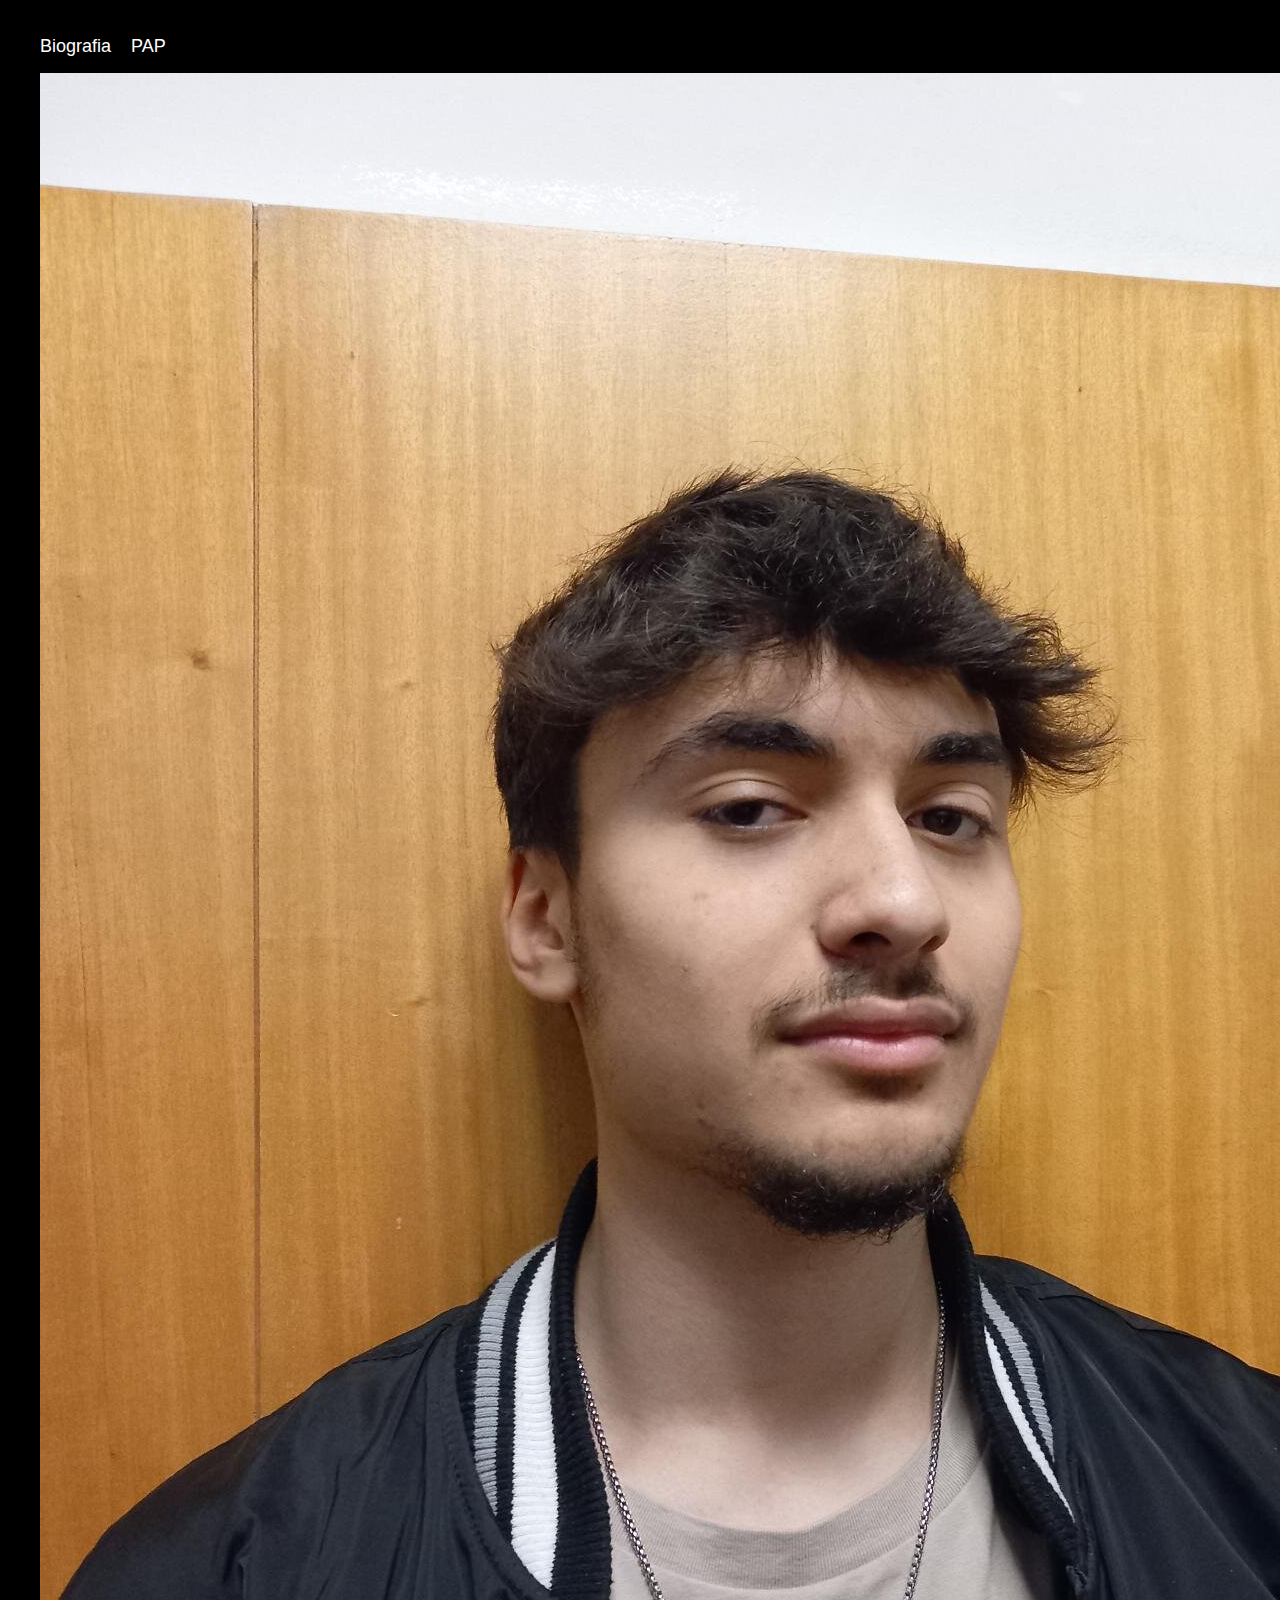
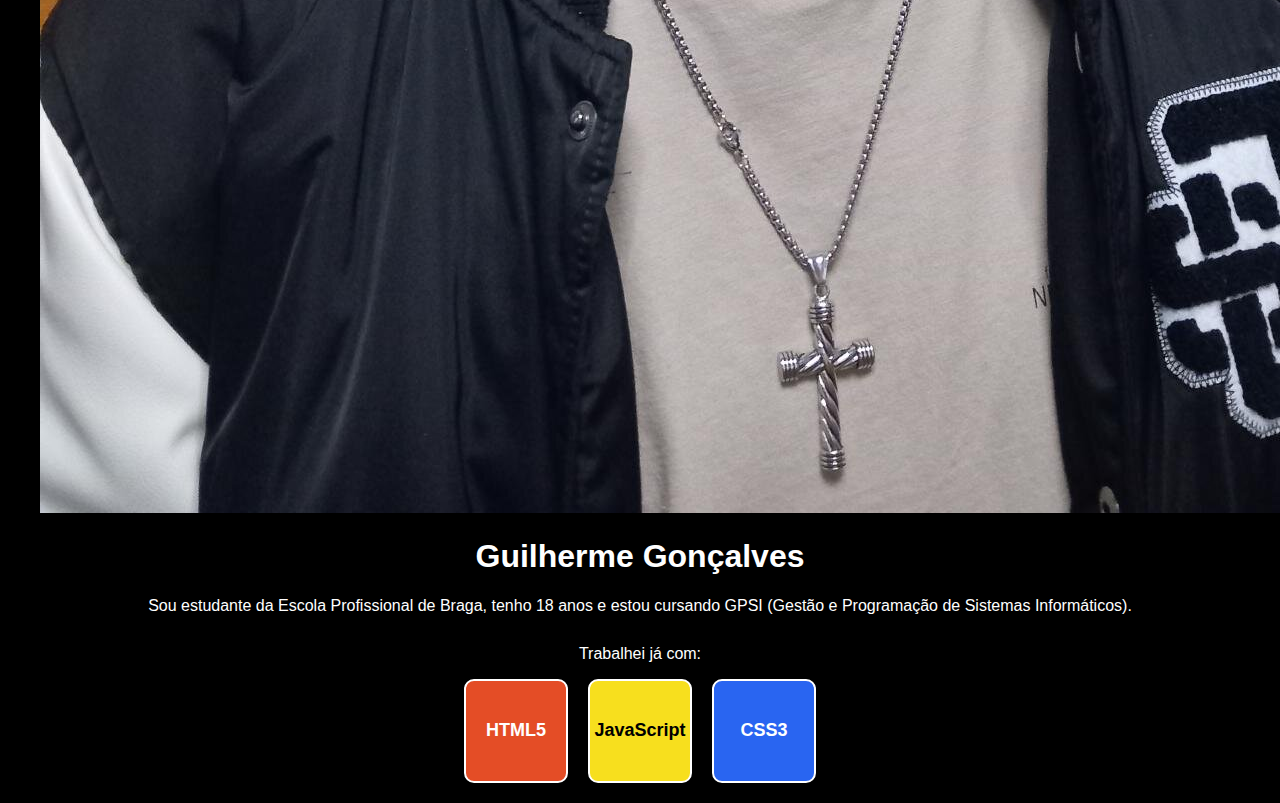
<file: Portifolio/index.html>
<!DOCTYPE html>
<html lang="pt-br">
<head>
    <meta charset="UTF-8">
    <meta name="viewport" content="width=device-width, initial-scale=1.0">
    <title>Portfólio - Guilherme Gonçalves</title>
    <link rel="stylesheet" href="style.css">
</head>
<body>
    <div class="container">
        <header>
            <nav>
                <ul>
                    <li><a href="index.html">Biografia</a></li>
                    <li><a href="pap.html">PAP</a></li>
                </ul>
            </nav>
        </header>

        <main>
            <div class="profile">
                <img src="../Portifolio/images/profile.jpg" alt="Foto de Guilherme Gonçalves" class="profile">
                <h1>Guilherme Gonçalves</h1>
                <p>Sou estudante da Escola Profissional de Braga, tenho 18 anos e estou cursando GPSI (Gestão e Programação de Sistemas Informáticos).</p>

                <div class="skills">
                    <p>Trabalhei já com:</p>
                    <div class="icons">
                        <div class="icon html">HTML5</div>
                        <div class="icon js">JavaScript</div>
                        <div class="icon css">CSS3</div>
                    </div>
                </div>
            </div>
        </main>
    </div>
</body>
</html>
</file>
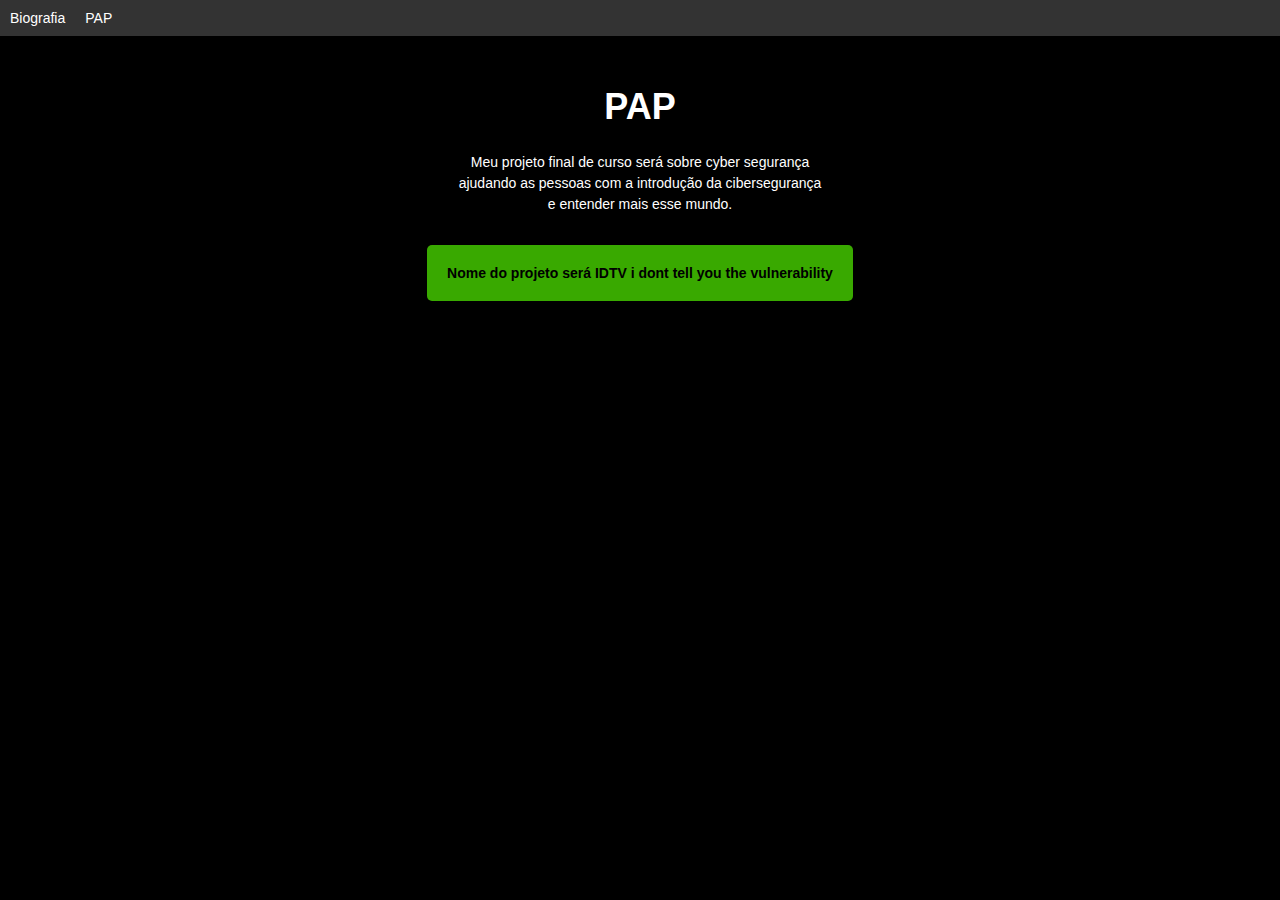
<file: Portifolio/pap.html>
<!DOCTYPE html>
<html lang="pt-BR">
<head>
    <meta charset="UTF-8">
    <meta name="viewport" content="width=device-width, initial-scale=1.0">
    <title>PAP - Cyber Segurança</title>
    <style>

        body {
            margin: 0;
            padding: 0;
            background-color: #000;
            color: #fff;
            font-family: Arial, sans-serif;
            text-align: center;
        }

        nav {
            background-color: #333;
            padding: 10px;
            display: flex;
            justify-content: flex-start;
        }

        nav a {
            color: #fff;
            text-decoration: none;
            margin-right: 20px;
            font-size: 14px;
        }

  
        main {
            margin-top: 50px;
        }

        h1 {
            font-size: 36px;
            font-weight: bold;
        }

        p {
            font-size: 14px;
            line-height: 1.5;
            margin: 10px auto;
            max-width: 600px;
        }

        /* Caixa verde */
        .caixa-verde {
            margin: 20px auto;
            padding: 20px;
            background-color: #39a900;
            color: #000;
            font-size: 14px;
            font-weight: bold;
            border-radius: 5px;
            display: inline-block;
        }
    </style>
</head>
<body>

    <nav>
        <a href="index.html">Biografia</a>
        <a href="pap.html">PAP</a>
    </nav>


    <main>
        <h1>PAP</h1>
        <p>Meu projeto final de curso será sobre cyber segurança<br>
           ajudando as pessoas com a introdução da cibersegurança<br>
           e entender mais esse mundo.</p>
        <div class="caixa-verde">
            Nome do projeto será IDTV i dont tell you the vulnerability
        </div>
    </main>
</body>
</html>
</file>
<file: Portifolio/style.css>
body {
    margin: 0;
    font-family: Arial, sans-serif;
    background-color: #000;
    color: #fff;
}

.container {
    max-width: 1200px;
    margin: 0 auto;
    padding: 20px;
}

header nav ul {
    list-style: none;
    padding: 0;
    display: flex;
    justify-content: flex-start;
    gap: 20px;
}

header nav ul li {
    font-size: 18px;
}

header nav ul li a {
    text-decoration: none;
    color: #fff;
    transition: color 0.3s;
}

header nav ul li a:hover {
    color: #1db954;
}

.profile {
    text-align: center;
}

.profile-img {
    width: 150px;
    height: 150px;
    border-radius: 50%;
    border: 3px solid #1db954;
    margin-bottom: 20px;
}

.skills {
    margin-top: 30px;
}

.skills .icons {
    display: flex;
    justify-content: center;
    gap: 20px;
    margin-top: 10px;
}

.skills .icon {
    width: 100px;
    height: 100px;
    display: flex;
    align-items: center;
    justify-content: center;
    font-size: 18px;
    font-weight: bold;
    border: 2px solid #fff;
    border-radius: 10px;
    transition: transform 0.3s, background-color 0.3s;
}

.skills .icon.html {
    background-color: #e44d26;
    color: #fff;
}

.skills .icon.js {
    background-color: #f7df1e;
    color: #000;
}

.skills .icon.css {
    background-color: #2965f1;
    color: #fff;
}

.skills .icon:hover {
    transform: scale(1.1);
    background-color: #1db954;
    color: #000;
}
</file>
